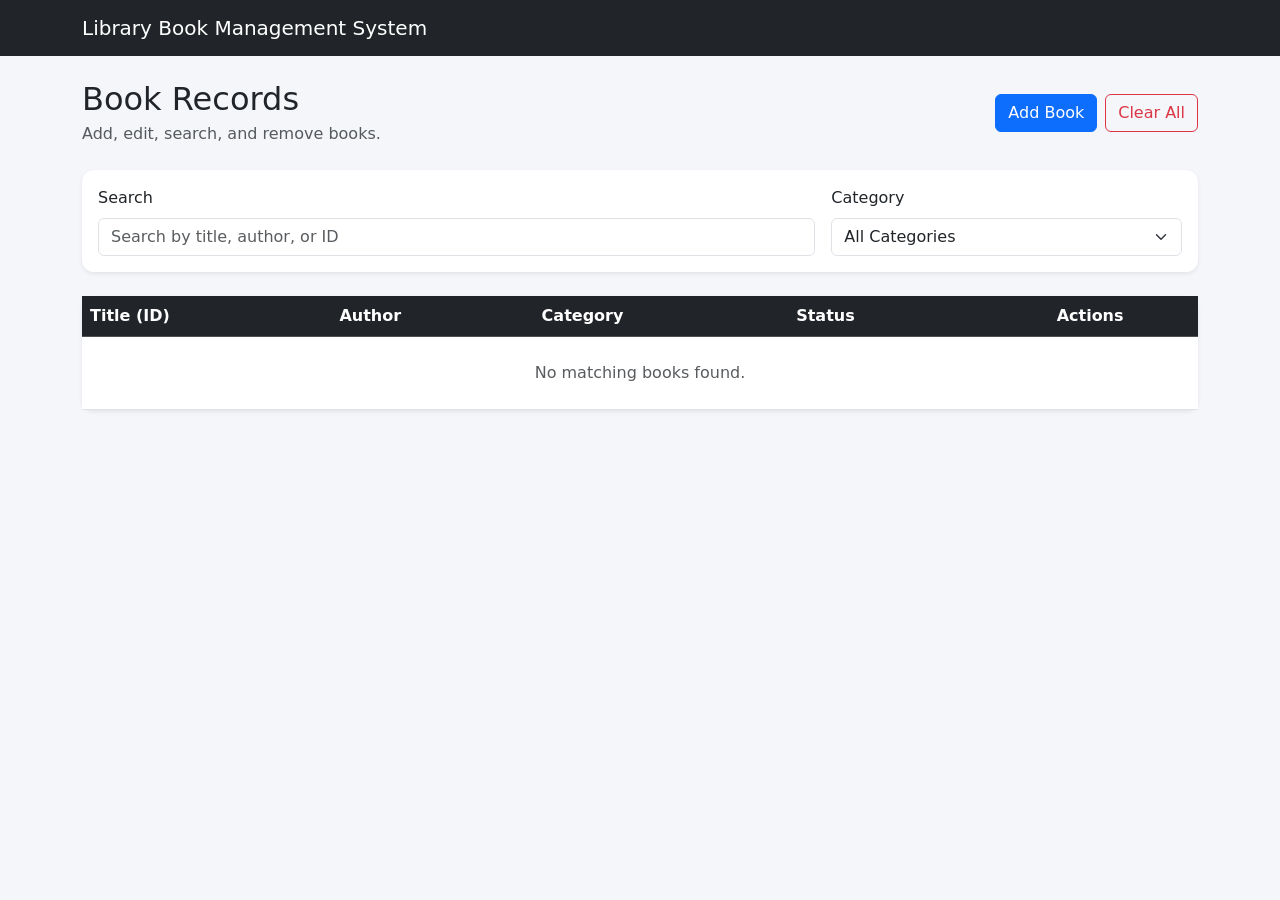
<file: index.html>
<!DOCTYPE html>
<html lang="en">
<head>
  <meta charset="UTF-8">
  <meta name="viewport" content="width=device-width, initial-scale=1.0">
  <title>Library Book Management System</title>
  <link href="https://cdn.jsdelivr.net/npm/bootstrap@5.3.3/dist/css/bootstrap.min.css" rel="stylesheet">
  <link rel="stylesheet" href="style.css">
</head>
<body>
  <nav class="navbar navbar-dark bg-dark">
    <div class="container">
      <a class="navbar-brand" href="index.html">Library Book Management System</a>
    </div>
  </nav>

  <div class="container py-4">
    <div class="d-flex justify-content-between align-items-center flex-wrap gap-2 mb-4">
      <div>
        <h2 class="mb-1">Book Records</h2>
        <p class="text-muted mb-0">Add, edit, search, and remove books.</p>
      </div>
      <div class="d-flex gap-2">
        <a href="add-book.html" class="btn btn-primary">Add Book</a>
        <button class="btn btn-outline-danger" id="clearAllBtn">Clear All</button>
      </div>
    </div>

    <div class="card shadow-sm mb-4">
      <div class="card-body">
        <div class="row g-3">
          <div class="col-md-8">
            <label for="searchInput" class="form-label">Search</label>
            <input type="text" id="searchInput" class="form-control" placeholder="Search by title, author, or ID">
          </div>
          <div class="col-md-4">
            <label for="categoryFilter" class="form-label">Category</label>
            <select id="categoryFilter" class="form-select">
              <option value="All">All Categories</option>
            </select>
          </div>
        </div>
      </div>
    </div>

    <div class="card shadow-sm">
      <div class="table-responsive">
        <table class="table table-hover align-middle mb-0">
          <thead class="table-dark">
            <tr>
              <th>Title (ID)</th>
              <th>Author</th>
              <th>Category</th>
              <th>Status</th>
              <th class="text-center">Actions</th>
            </tr>
          </thead>
          <tbody id="tableBody">
            <tr>
              <td colspan="5" class="text-center text-muted py-4">No books added yet.</td>
            </tr>
          </tbody>
        </table>
      </div>
    </div>
  </div>

  <script src="https://cdnjs.cloudflare.com/ajax/libs/jquery/3.7.1/jquery.min.js"></script>
  <script src="scripts/index.js"></script>
</body>
</html>
</file>
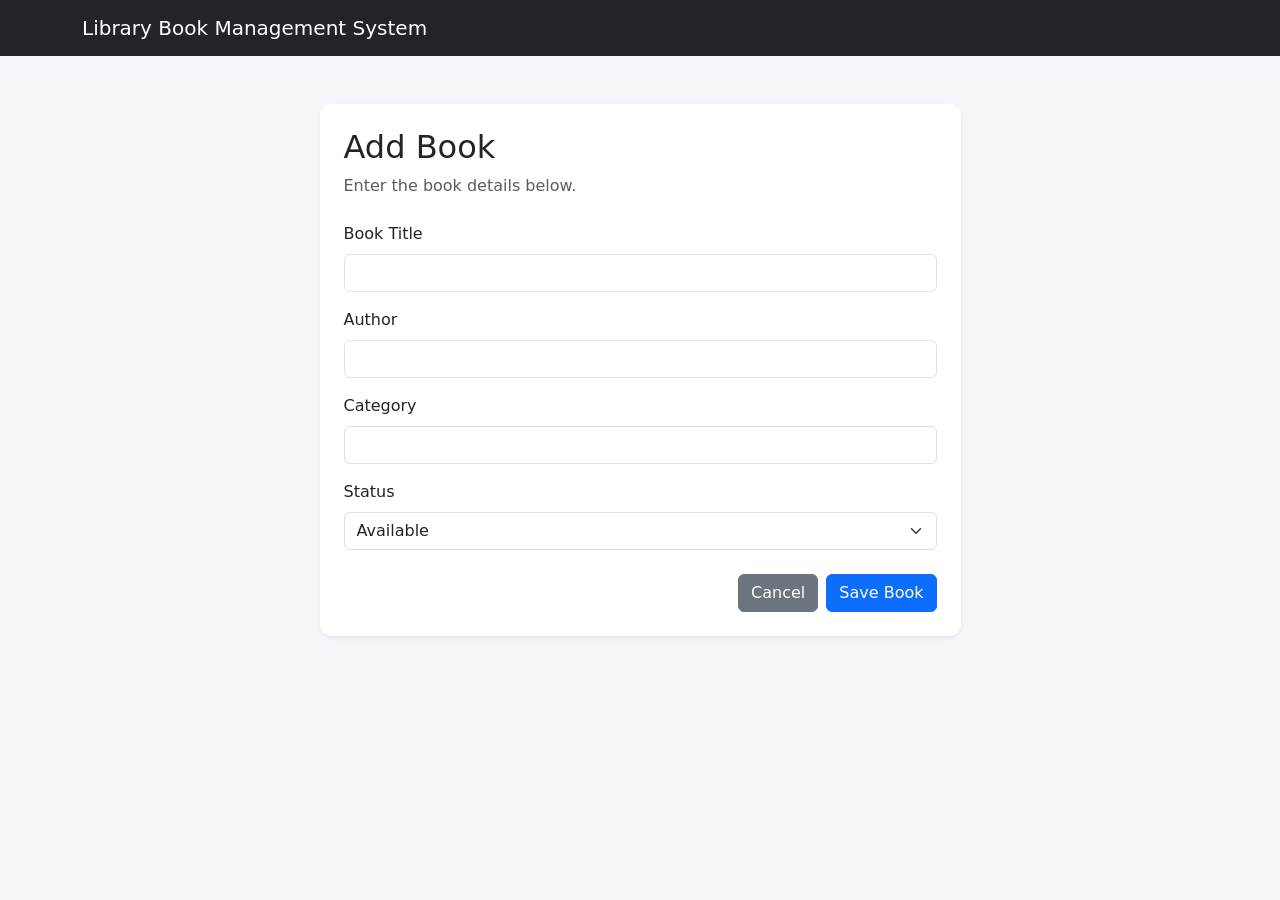
<file: add-book.html>
<!DOCTYPE html>
<html lang="en">
<head>
  <meta charset="UTF-8">
  <meta name="viewport" content="width=device-width, initial-scale=1.0">
  <title>Add Book</title>
  <link href="https://cdn.jsdelivr.net/npm/bootstrap@5.3.3/dist/css/bootstrap.min.css" rel="stylesheet">
  <link rel="stylesheet" href="style.css">
</head>
<body>
  <nav class="navbar navbar-dark bg-dark">
    <div class="container">
      <a class="navbar-brand" href="index.html">Library Book Management System</a>
    </div>
  </nav>

  <div class="container py-5">
    <div class="row justify-content-center">
      <div class="col-lg-7 col-md-9">
        <div class="card shadow-sm">
          <div class="card-body p-4">
            <h2 class="mb-2">Add Book</h2>
            <p class="text-muted mb-4">Enter the book details below.</p>

            <form id="addBookForm">
              <div class="mb-3">
                <label for="bookTitle" class="form-label">Book Title</label>
                <input type="text" class="form-control" id="bookTitle" required>
              </div>

              <div class="mb-3">
                <label for="bookAuthor" class="form-label">Author</label>
                <input type="text" class="form-control" id="bookAuthor" required>
              </div>

              <div class="mb-3">
                <label for="bookCategory" class="form-label">Category</label>
                <input type="text" class="form-control" id="bookCategory" required>
              </div>

              <div class="mb-4">
                <label for="bookStatus" class="form-label">Status</label>
                <select class="form-select" id="bookStatus" required>
                  <option value="Available">Available</option>
                  <option value="Borrowed">Borrowed</option>
                </select>
              </div>

              <div class="d-flex justify-content-end gap-2">
                <a href="index.html" class="btn btn-secondary">Cancel</a>
                <button type="submit" class="btn btn-primary">Save Book</button>
              </div>
            </form>
          </div>
        </div>
      </div>
    </div>
  </div>

  <script src="https://cdnjs.cloudflare.com/ajax/libs/jquery/3.7.1/jquery.min.js"></script>
  <script src="scripts/add-book.js"></script>
</body>
</html>
</file>
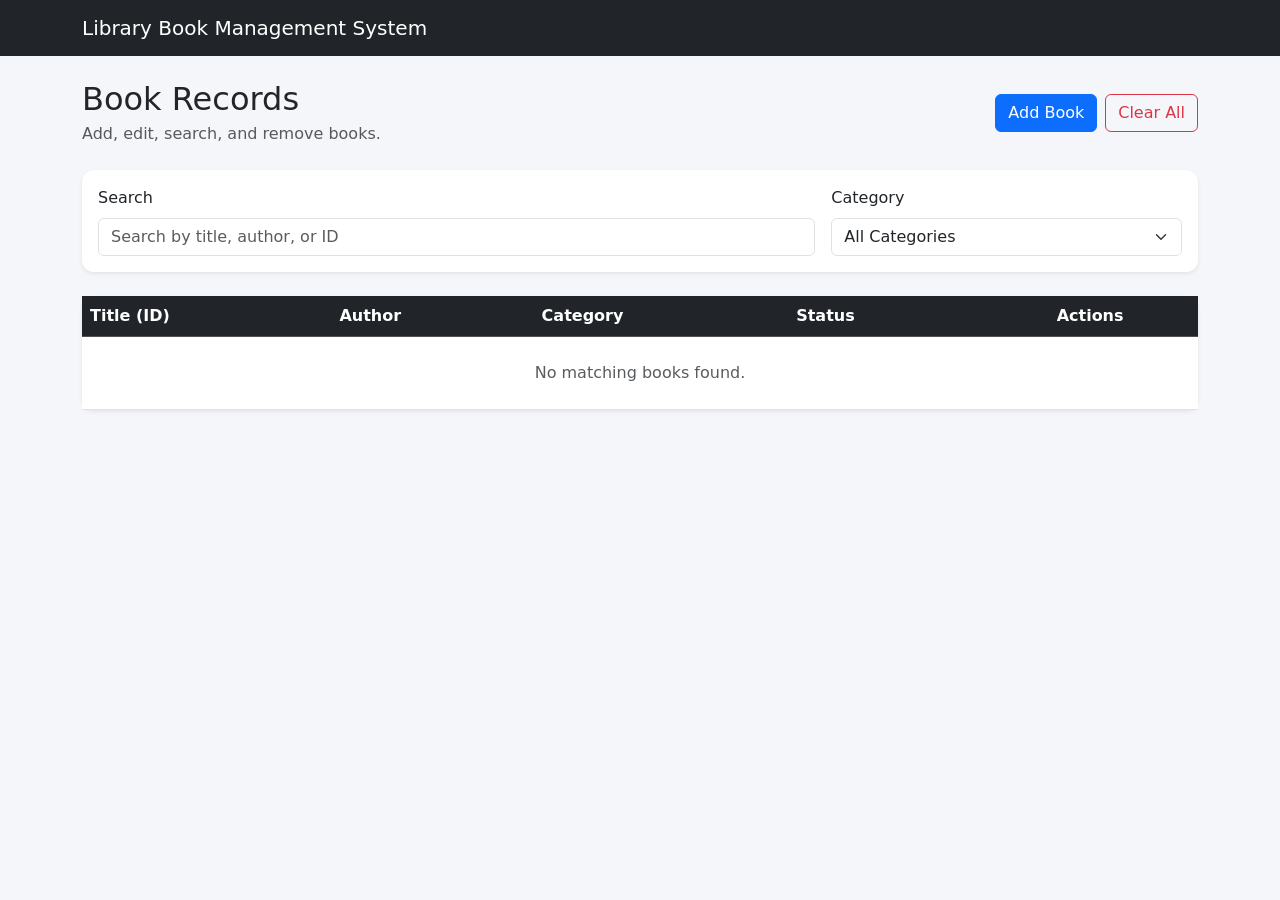
<file: delete-book.html>
<!DOCTYPE html>
<html lang="en">
<head>
  <meta charset="UTF-8">
  <meta name="viewport" content="width=device-width, initial-scale=1.0">
  <title>Delete Book</title>
  <link href="https://cdn.jsdelivr.net/npm/bootstrap@5.3.3/dist/css/bootstrap.min.css" rel="stylesheet">
  <link rel="stylesheet" href="style.css">
</head>
<body>
  <nav class="navbar navbar-dark bg-dark">
    <div class="container">
      <a class="navbar-brand" href="index.html">Library Book Management System</a>
    </div>
  </nav>

  <div class="container py-5">
    <div class="row justify-content-center">
      <div class="col-lg-7 col-md-9">
        <div class="card shadow-sm border-danger">
          <div class="card-body p-4">
            <h2 class="text-danger mb-2">Delete Book</h2>
            <p class="text-muted mb-4">Are you sure you want to remove this book?</p>

            <div class="book-info-box mb-4">
              <p><strong>Title:</strong> <span id="infoTitle"></span></p>
              <p><strong>Book ID:</strong> <span id="infoId"></span></p>
              <p><strong>Author:</strong> <span id="infoAuthor"></span></p>
              <p><strong>Category:</strong> <span id="infoCategory"></span></p>
              <p class="mb-0"><strong>Status:</strong> <span id="infoStatus"></span></p>
            </div>

            <div class="d-flex justify-content-end gap-2">
              <a href="index.html" class="btn btn-secondary">Cancel</a>
              <button type="button" class="btn btn-danger" id="confirmDeleteBtn">Delete Book</button>
            </div>
          </div>
        </div>
      </div>
    </div>
  </div>

  <script src="https://cdnjs.cloudflare.com/ajax/libs/jquery/3.7.1/jquery.min.js"></script>
  <script src="scripts/delete-book.js"></script>
</body>
</html>
</file>
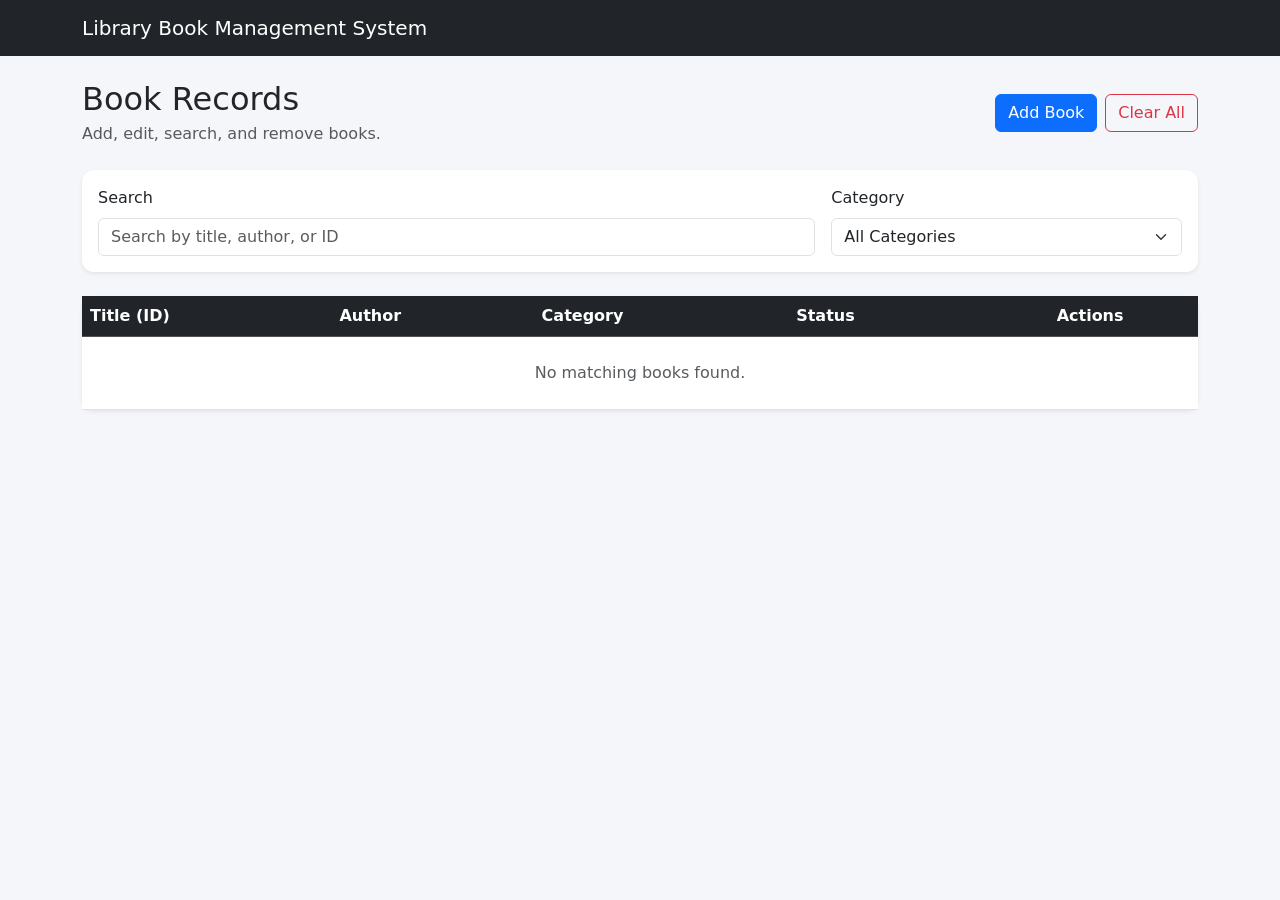
<file: edit-book.html>
<!DOCTYPE html>
<html lang="en">
<head>
  <meta charset="UTF-8">
  <meta name="viewport" content="width=device-width, initial-scale=1.0">
  <title>Edit Book</title>
  <link href="https://cdn.jsdelivr.net/npm/bootstrap@5.3.3/dist/css/bootstrap.min.css" rel="stylesheet">
  <link rel="stylesheet" href="style.css">
</head>
<body>
  <nav class="navbar navbar-dark bg-dark">
    <div class="container">
      <a class="navbar-brand" href="index.html">Library Book Management System</a>
    </div>
  </nav>

  <div class="container py-5">
    <div class="row justify-content-center">
      <div class="col-lg-7 col-md-9">
        <div class="card shadow-sm">
          <div class="card-body p-4">
            <h2 class="mb-2">Edit Book</h2>
            <p class="text-muted mb-4">Update the selected book information.</p>

            <form id="editBookForm">
              <div class="mb-3">
                <label for="bookTitle" class="form-label">Book Title</label>
                <input type="text" class="form-control" id="bookTitle" required>
              </div>

              <div class="mb-3">
                <label for="bookId" class="form-label">Book ID</label>
                <input type="text" class="form-control" id="bookId" readonly>
              </div>

              <div class="mb-3">
                <label for="bookAuthor" class="form-label">Author</label>
                <input type="text" class="form-control" id="bookAuthor" required>
              </div>

              <div class="mb-3">
                <label for="bookCategory" class="form-label">Category</label>
                <input type="text" class="form-control" id="bookCategory" required>
              </div>

              <div class="mb-4">
                <label for="bookStatus" class="form-label">Status</label>
                <select class="form-select" id="bookStatus" required>
                  <option value="Available">Available</option>
                  <option value="Borrowed">Borrowed</option>
                </select>
              </div>

              <div class="d-flex justify-content-end gap-2">
                <a href="index.html" class="btn btn-secondary">Cancel</a>
                <button type="submit" class="btn btn-primary">Update Book</button>
              </div>
            </form>
          </div>
        </div>
      </div>
    </div>
  </div>

  <script src="https://cdnjs.cloudflare.com/ajax/libs/jquery/3.7.1/jquery.min.js"></script>
  <script src="scripts/edit-book.js"></script>
</body>
</html>
</file>
<file: style.css>
body {
  background-color: #f4f6f9;
}

.card {
  border: none;
  border-radius: 12px;
}

.book-info-box {
  background-color: #f8f9fa;
  border: 1px solid #e9ecef;
  border-radius: 10px;
  padding: 16px;
}

.book-info-box p {
  margin-bottom: 10px;
}

.status-label {
  display: inline-block;
  padding: 5px 10px;
  border-radius: 20px;
  font-size: 0.85rem;
  font-weight: 600;
}

.status-available {
  background-color: #d1e7dd;
  color: #0f5132;
}

.status-borrowed {
  background-color: #f8d7da;
  color: #842029;
}
</file>
